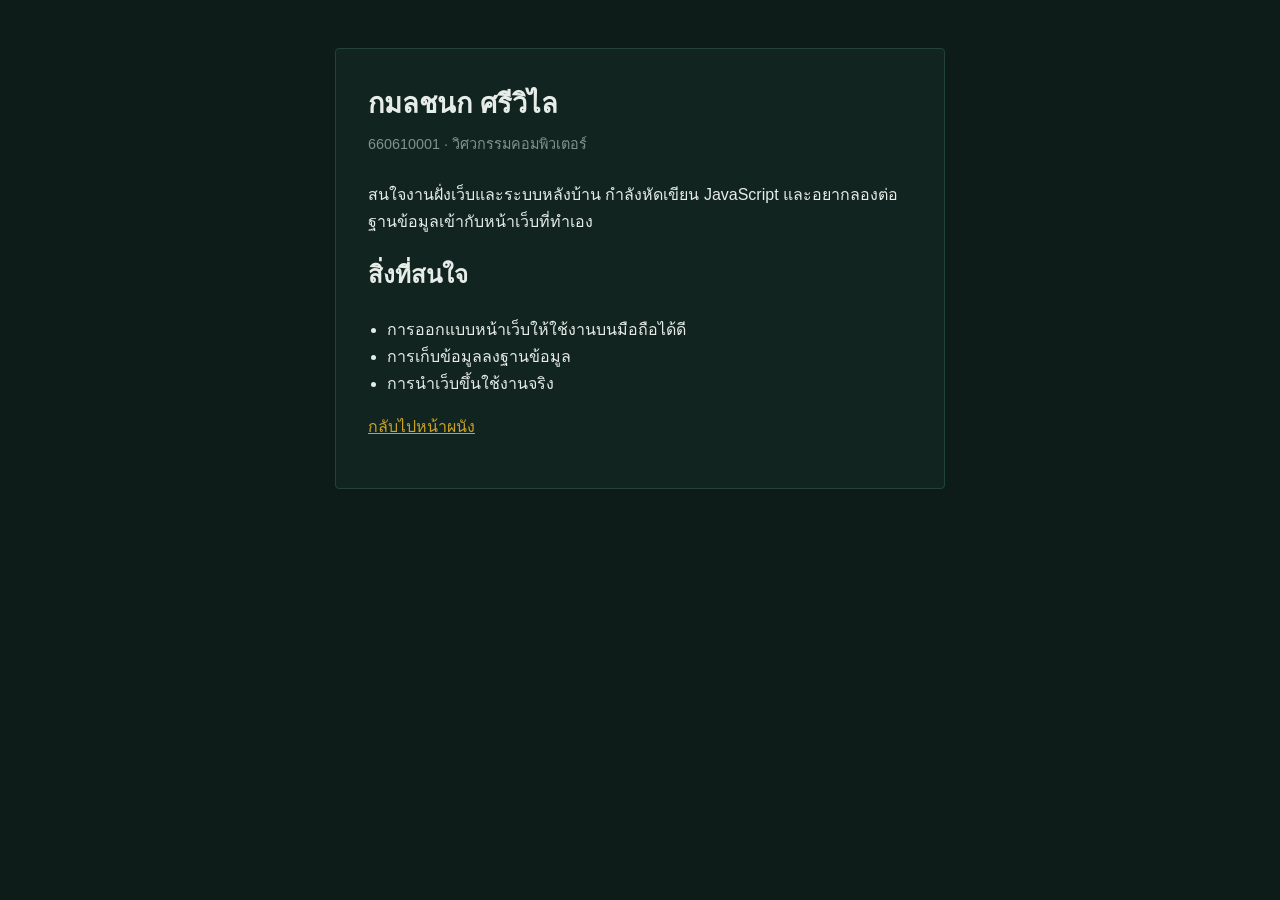
<file: 660610001.html>
<!DOCTYPE html>
<html lang="th">
<head>
  <meta charset="UTF-8">
  <meta name="viewport" content="width=device-width, initial-scale=1.0">
  <title>กมลชนก ศรีวิไล</title>

  <style>
    body {
      margin: 0;
      padding: 3rem 1.5rem;
      background: #0d1c18;
      color: #e6ece8;
      font-family: "IBM Plex Sans Thai", -apple-system, "Segoe UI", sans-serif;
      line-height: 1.7;
    }

    .card {
      max-width: 34rem;
      margin: 0 auto;
      padding: 2rem;
      border: 1px solid #23423a;
      border-radius: 4px;
      background: #12241f;
    }

    h1 { margin: 0 0 0.3rem; font-size: 1.7rem; }

    .meta { margin: 0 0 1.5rem; color: #7d948b; font-size: 0.9rem; }

    ul { padding-left: 1.2rem; }

    a { color: #c9a227; }
  </style>
</head>
<body>

  <div class="card">
    <h1>กมลชนก ศรีวิไล</h1>
    <p class="meta">660610001 · วิศวกรรมคอมพิวเตอร์</p>

    <p>
      สนใจงานฝั่งเว็บและระบบหลังบ้าน กำลังหัดเขียน JavaScript
      และอยากลองต่อฐานข้อมูลเข้ากับหน้าเว็บที่ทำเอง
    </p>

    <h2>สิ่งที่สนใจ</h2>
    <ul>
      <li>การออกแบบหน้าเว็บให้ใช้งานบนมือถือได้ดี</li>
      <li>การเก็บข้อมูลลงฐานข้อมูล</li>
      <li>การนำเว็บขึ้นใช้งานจริง</li>
    </ul>

    <p><a href="../index.html">กลับไปหน้าผนัง</a></p>
  </div>

</body>
</html>
</file>
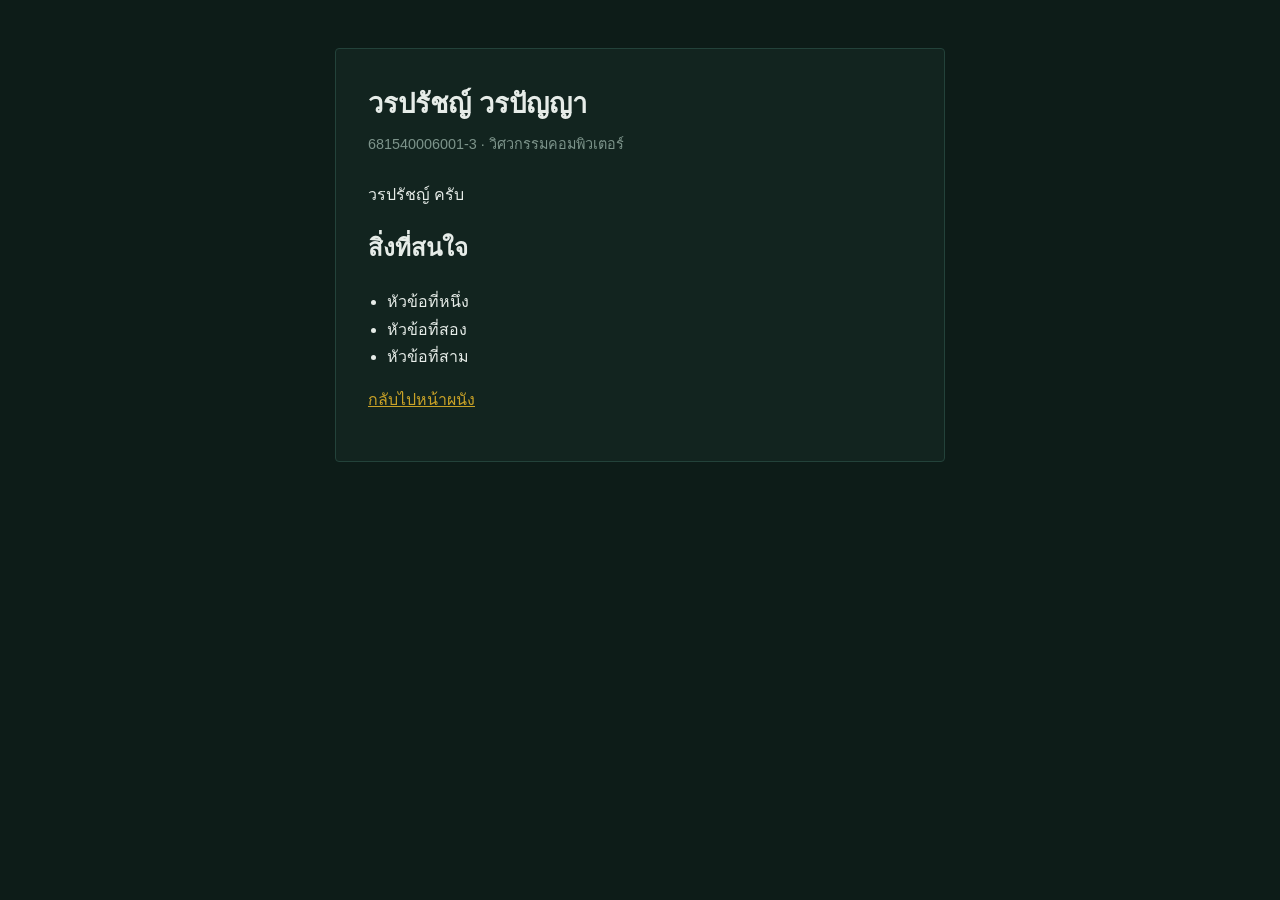
<file: 681540006001-3.html>
<!DOCTYPE html>
<html lang="th">
<head>
  <meta charset="UTF-8">
  <meta name="viewport" content="width=device-width, initial-scale=1.0">
  <title>วรปรัชญ์ วรปัญญา</title>

  <style>
    /* CSS อยู่ในไฟล์นี้ทั้งหมด แก้ได้ตามใจ ไม่กระทบใคร */
    body {
      margin: 0;
      padding: 3rem 1.5rem;
      background: #0d1c18;
      color: #e6ece8;
      font-family: "IBM Plex Sans Thai", -apple-system, "Segoe UI", sans-serif;
      line-height: 1.7;
    }

    .card {
      max-width: 34rem;
      margin: 0 auto;
      padding: 2rem;
      border: 1px solid #23423a;
      border-radius: 4px;
      background: #12241f;
    }

    h1 { margin: 0 0 0.3rem; font-size: 1.7rem; }

    .meta { margin: 0 0 1.5rem; color: #7d948b; font-size: 0.9rem; }

    ul { padding-left: 1.2rem; }

    a { color: #c9a227; }
  </style>
</head>
<body>

  <div class="card">
    <h1>วรปรัชญ์ วรปัญญา</h1>
    <p class="meta">681540006001-3 · วิศวกรรมคอมพิวเตอร์</p>

    <p>วรปรัชญ์ ครับ </p>

    <h2>สิ่งที่สนใจ</h2>
    <ul>
      <li>หัวข้อที่หนึ่ง</li>
      <li>หัวข้อที่สอง</li>
      <li>หัวข้อที่สาม</li>
    </ul>

    <p><a href="../index.html">กลับไปหน้าผนัง</a></p>
  </div>

</body>
</html>
</file>
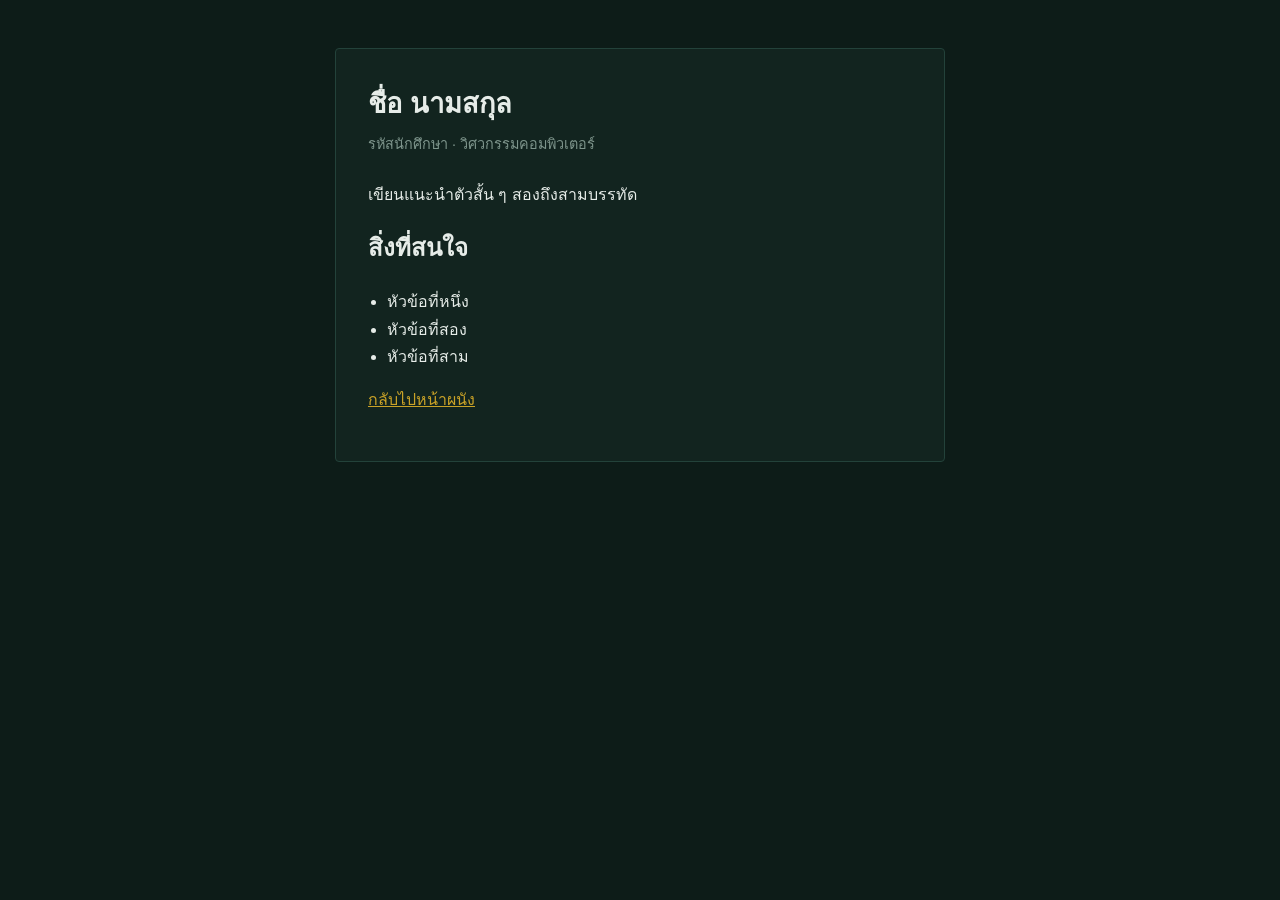
<file: TEMPLATE.html>
<!DOCTYPE html>
<html lang="th">
<head>
  <meta charset="UTF-8">
  <meta name="viewport" content="width=device-width, initial-scale=1.0">
  <title>ชื่อ นามสกุล</title>

  <style>
    /* CSS อยู่ในไฟล์นี้ทั้งหมด แก้ได้ตามใจ ไม่กระทบใคร */
    body {
      margin: 0;
      padding: 3rem 1.5rem;
      background: #0d1c18;
      color: #e6ece8;
      font-family: "IBM Plex Sans Thai", -apple-system, "Segoe UI", sans-serif;
      line-height: 1.7;
    }

    .card {
      max-width: 34rem;
      margin: 0 auto;
      padding: 2rem;
      border: 1px solid #23423a;
      border-radius: 4px;
      background: #12241f;
    }

    h1 { margin: 0 0 0.3rem; font-size: 1.7rem; }

    .meta { margin: 0 0 1.5rem; color: #7d948b; font-size: 0.9rem; }

    ul { padding-left: 1.2rem; }

    a { color: #c9a227; }
  </style>
</head>
<body>

  <div class="card">
    <h1>ชื่อ นามสกุล</h1>
    <p class="meta">รหัสนักศึกษา · วิศวกรรมคอมพิวเตอร์</p>

    <p>เขียนแนะนำตัวสั้น ๆ สองถึงสามบรรทัด</p>

    <h2>สิ่งที่สนใจ</h2>
    <ul>
      <li>หัวข้อที่หนึ่ง</li>
      <li>หัวข้อที่สอง</li>
      <li>หัวข้อที่สาม</li>
    </ul>

    <p><a href="../index.html">กลับไปหน้าผนัง</a></p>
  </div>

</body>
</html>
</file>
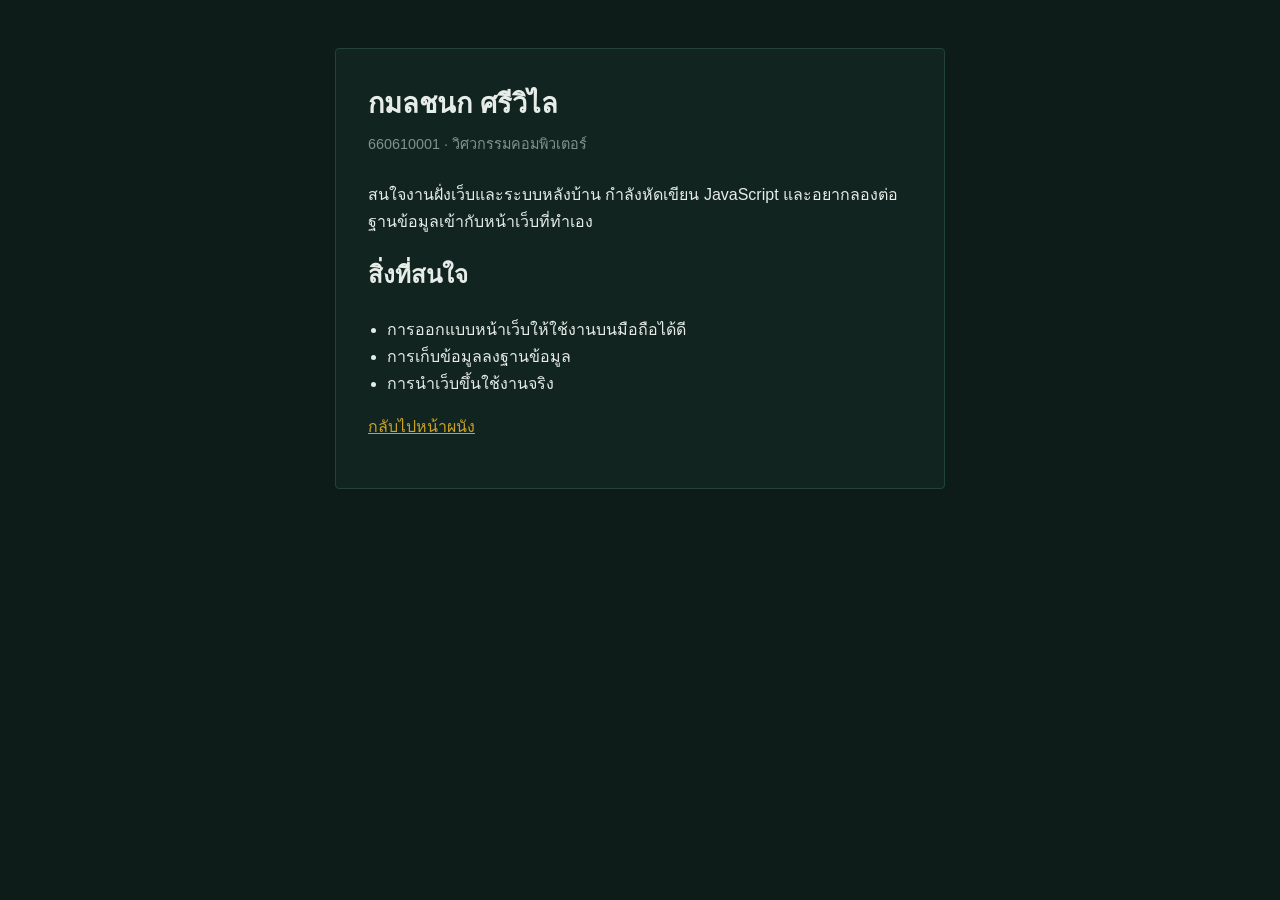
<file: students/660610001.html>
<!DOCTYPE html>
<html lang="th">
<head>
  <meta charset="UTF-8">
  <meta name="viewport" content="width=device-width, initial-scale=1.0">
  <title>Kamthorn Sarawan</title>

  <style>
    body {
      margin: 0;
      padding: 3rem 1.5rem;
      background: #0d1c18;
      color: #e6ece8;
      font-family: "IBM Plex Sans Thai", -apple-system, "Segoe UI", sans-serif;
      line-height: 1.7;
    }

    .card {
      max-width: 34rem;
      margin: 0 auto;
      padding: 2rem;
      border: 1px solid #23423a;
      border-radius: 4px;
      background: #12241f;
    }

    h1 { margin: 0 0 0.3rem; font-size: 1.7rem; }

    .meta { margin: 0 0 1.5rem; color: #7d948b; font-size: 0.9rem; }

    ul { padding-left: 1.2rem; }

    a { color: #c9a227; }
  </style>
</head>
<body>

  <div class="card">
    <h1>กมลชนก ศรีวิไล</h1>
    <p class="meta">660610001 · วิศวกรรมคอมพิวเตอร์</p>

    <p>
      สนใจงานฝั่งเว็บและระบบหลังบ้าน กำลังหัดเขียน JavaScript
      และอยากลองต่อฐานข้อมูลเข้ากับหน้าเว็บที่ทำเอง
    </p>

    <h2>สิ่งที่สนใจ</h2>
    <ul>
      <li>การออกแบบหน้าเว็บให้ใช้งานบนมือถือได้ดี</li>
      <li>การเก็บข้อมูลลงฐานข้อมูล</li>
      <li>การนำเว็บขึ้นใช้งานจริง</li>
    </ul>

    <p><a href="../index.html">กลับไปหน้าผนัง</a></p>
  </div>

</body>
</html>
</file>
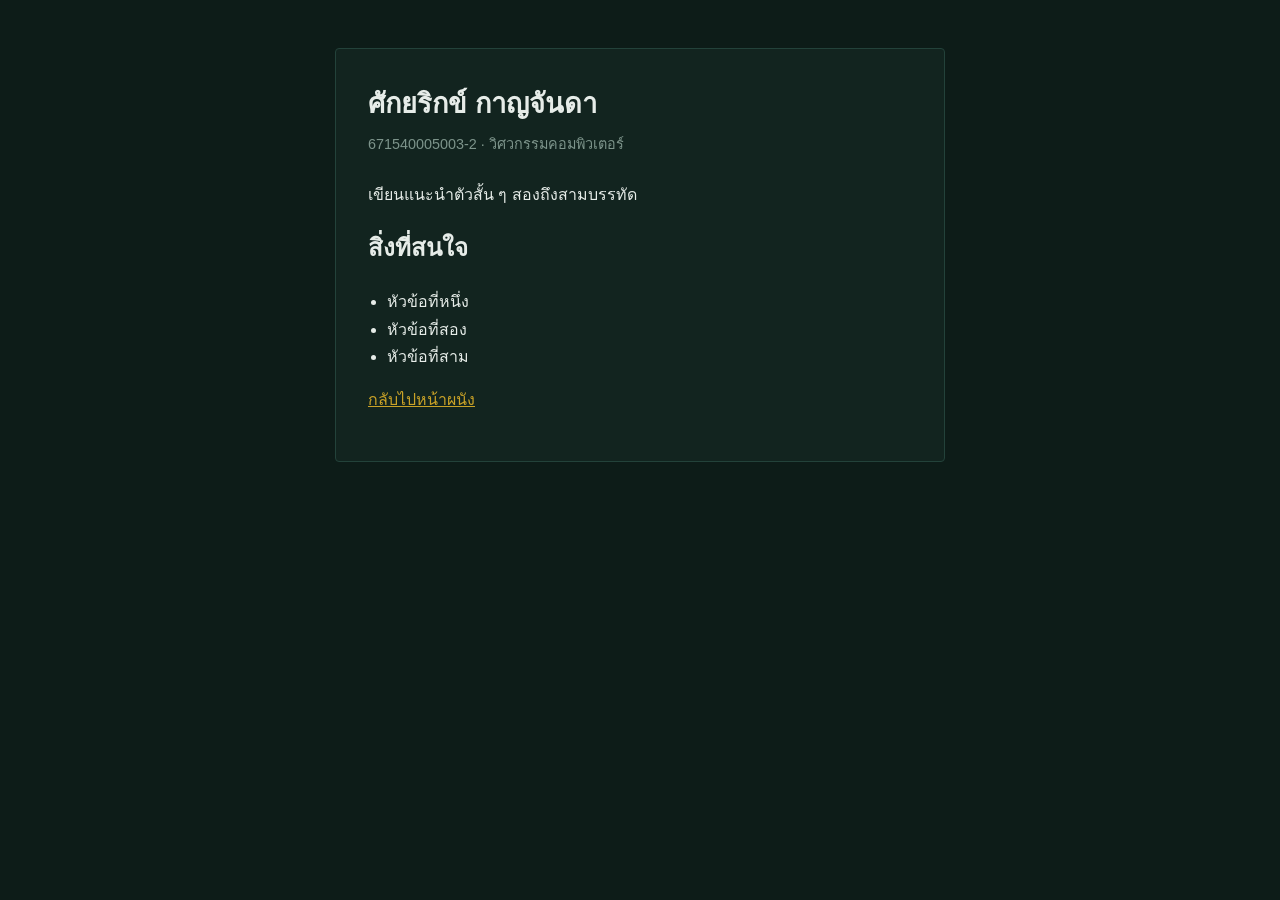
<file: students/671540005003-2.html>
<!DOCTYPE html>
<html lang="th">
<head>
  <meta charset="UTF-8">
  <meta name="viewport" content="width=device-width, initial-scale=1.0">
  <title>ศักยริกข์ กาญจันดา</title>

  <style>
    /* CSS อยู่ในไฟล์นี้ทั้งหมด แก้ได้ตามใจ ไม่กระทบใคร */
    body {
      margin: 0;
      padding: 3rem 1.5rem;
      background: #0d1c18;
      color: #e6ece8;
      font-family: "IBM Plex Sans Thai", -apple-system, "Segoe UI", sans-serif;
      line-height: 1.7;
    }

    .card {
      max-width: 34rem;
      margin: 0 auto;
      padding: 2rem;
      border: 1px solid #23423a;
      border-radius: 4px;
      background: #12241f;
    }

    h1 { margin: 0 0 0.3rem; font-size: 1.7rem; }

    .meta { margin: 0 0 1.5rem; color: #7d948b; font-size: 0.9rem; }

    ul { padding-left: 1.2rem; }

    a { color: #c9a227; }
  </style>
</head>
<body>

  <div class="card">
    <h1>ศักยริกข์ กาญจันดา</h1>
    <p class="meta">671540005003-2 · วิศวกรรมคอมพิวเตอร์</p>

    <p>เขียนแนะนำตัวสั้น ๆ สองถึงสามบรรทัด</p>

    <h2>สิ่งที่สนใจ</h2>
    <ul>
      <li>หัวข้อที่หนึ่ง</li>
      <li>หัวข้อที่สอง</li>
      <li>หัวข้อที่สาม</li>
    </ul>

    <p><a href="../index.html">กลับไปหน้าผนัง</a></p>
  </div>

</body>
</html>
</file>
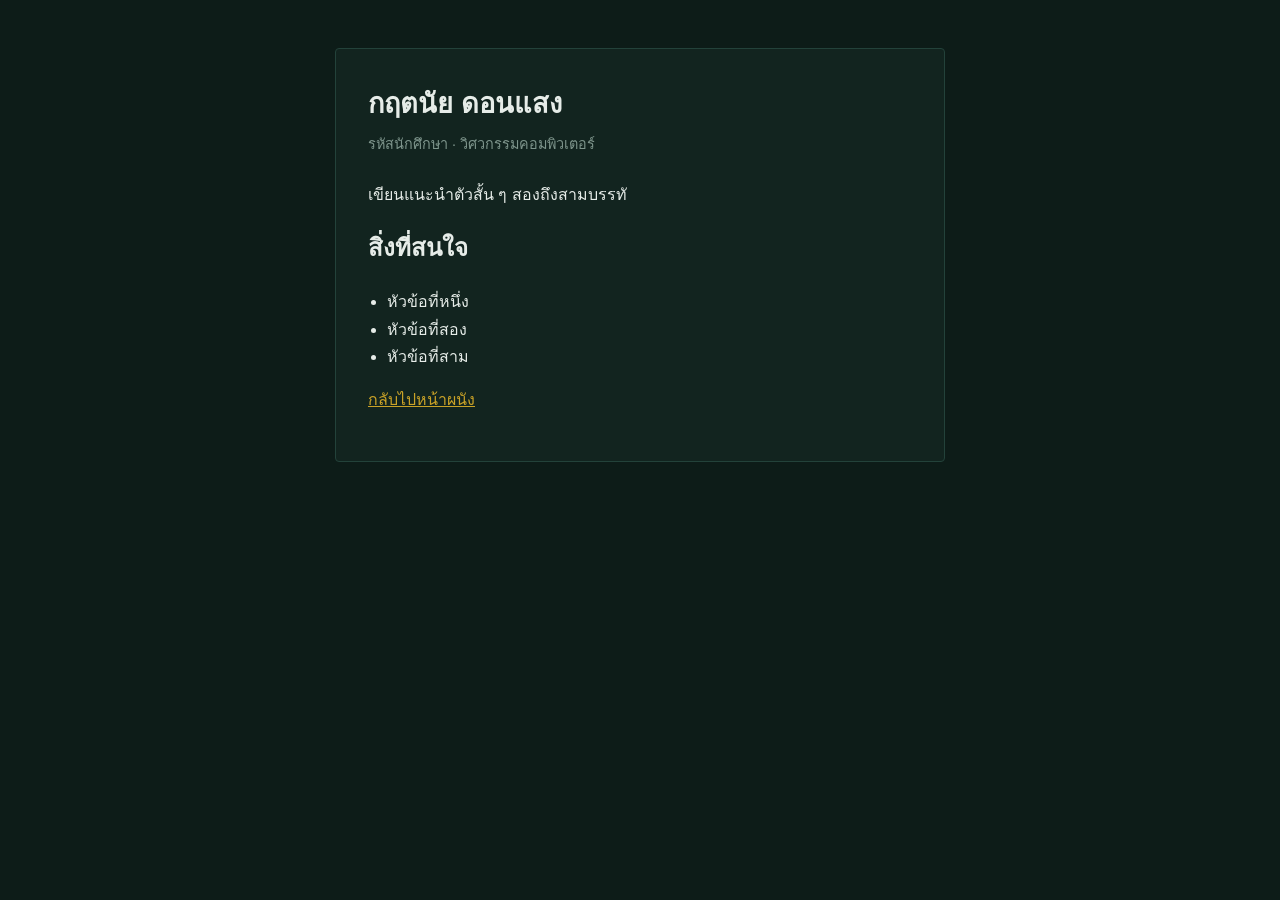
<file: students/671540005006-5.html>
<!DOCTYPE html>
<html lang="th">
<head>
  <meta charset="UTF-8">
  <meta name="viewport" content="width=device-width, initial-scale=1.0">
  <title>Kittanay Donsaeng</title>

  <style>
    /* CSS อยู่ในไฟล์นี้ทั้งหมด แก้ได้ตามใจ ไม่กระทบใคร */
    body {
      margin: 0;
      padding: 3rem 1.5rem;
      background: #0d1c18;
      color: #e6ece8;
      font-family: "IBM Plex Sans Thai", -apple-system, "Segoe UI", sans-serif;
      line-height: 1.7;
    }

    .card {
      max-width: 34rem;
      margin: 0 auto;
      padding: 2rem;
      border: 1px solid #23423a;
      border-radius: 4px;
      background: #12241f;
    }

    h1 { margin: 0 0 0.3rem; font-size: 1.7rem; }

    .meta { margin: 0 0 1.5rem; color: #7d948b; font-size: 0.9rem; }

    ul { padding-left: 1.2rem; }

    a { color: #c9a227; }
  </style>
</head>
<body>

  <div class="card">
    <h1>กฤตนัย ดอนแสง</h1>
    <p class="meta">รหัสนักศึกษา · วิศวกรรมคอมพิวเตอร์</p>

    <p>เขียนแนะนำตัวสั้น ๆ สองถึงสามบรรทั</p>

    <h2>สิ่งที่สนใจ</h2>
    <ul>
      <li>หัวข้อที่หนึ่ง</li>
      <li>หัวข้อที่สอง</li>
      <li>หัวข้อที่สาม</li>
    </ul>

    <p><a href="../index.html">กลับไปหน้าผนัง</a></p>
  </div>

</body>
</html>
</file>
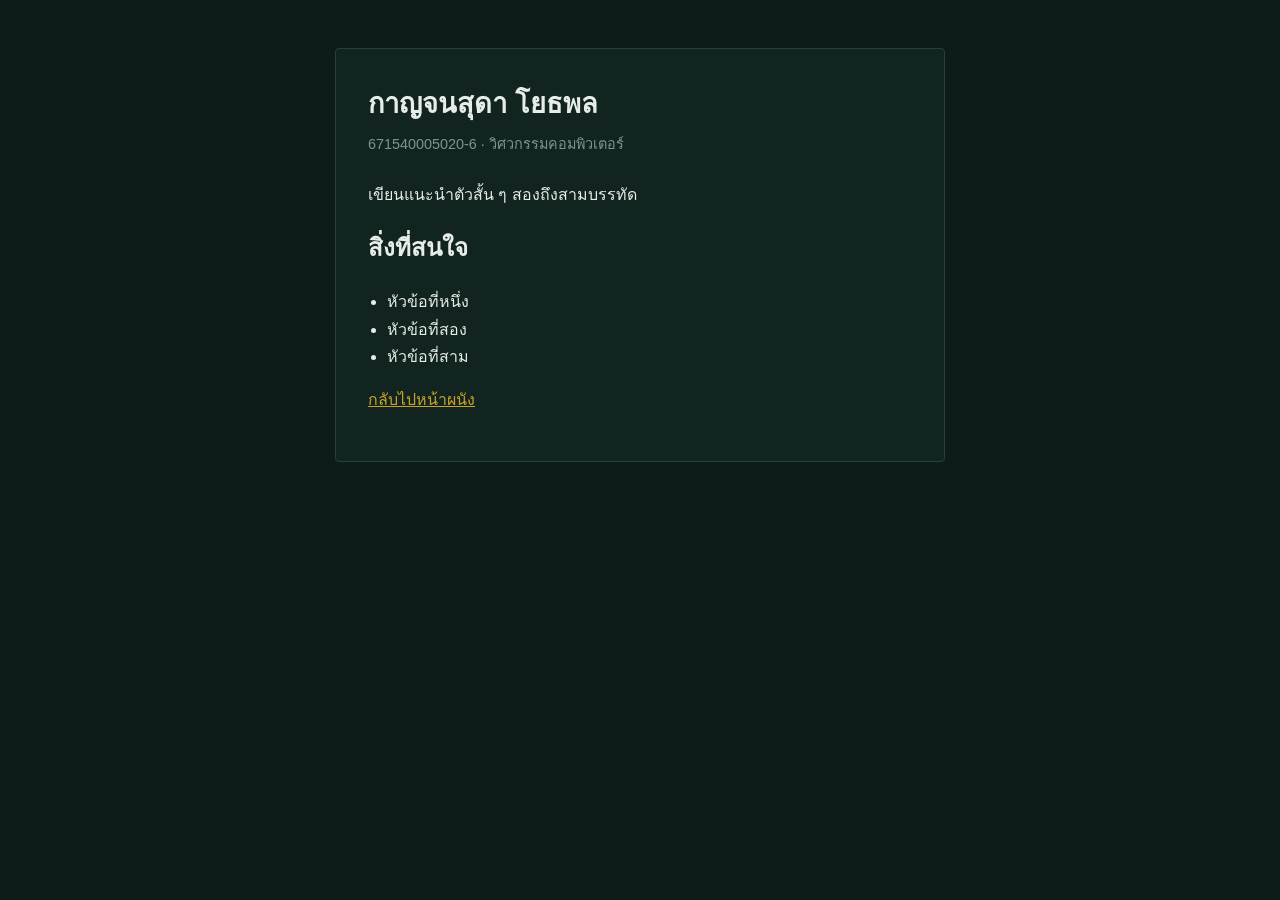
<file: students/671540005020-6.html>
<!DOCTYPE html>
<html lang="th">
<head>
  <meta charset="UTF-8">
  <meta name="viewport" content="width=device-width, initial-scale=1.0">
  <title>กาญจนสุดา โยธพล</title>

  <style>
    /* CSS อยู่ในไฟล์นี้ทั้งหมด แก้ได้ตามใจ ไม่กระทบใคร */
    body {
      margin: 0;
      padding: 3rem 1.5rem;
      background: #0d1c18;
      color: #e6ece8;
      font-family: "IBM Plex Sans Thai", -apple-system, "Segoe UI", sans-serif;
      line-height: 1.7;
    }

    .card {
      max-width: 34rem;
      margin: 0 auto;
      padding: 2rem;
      border: 1px solid #23423a;
      border-radius: 4px;
      background: #12241f;
    }

    h1 { margin: 0 0 0.3rem; font-size: 1.7rem; }

    .meta { margin: 0 0 1.5rem; color: #7d948b; font-size: 0.9rem; }

    ul { padding-left: 1.2rem; }

    a { color: #c9a227; }
  </style>
</head>
<body>

  <div class="card">
    <h1>กาญจนสุดา โยธพล</h1>
    <p class="meta">671540005020-6 · วิศวกรรมคอมพิวเตอร์</p>

    <p>เขียนแนะนำตัวสั้น ๆ สองถึงสามบรรทัด</p>

    <h2>สิ่งที่สนใจ</h2>
    <ul>
      <li>หัวข้อที่หนึ่ง</li>
      <li>หัวข้อที่สอง</li>
      <li>หัวข้อที่สาม</li>
    </ul>

    <p><a href="../index.html">กลับไปหน้าผนัง</a></p>
  </div>

</body>
</html>
</file>
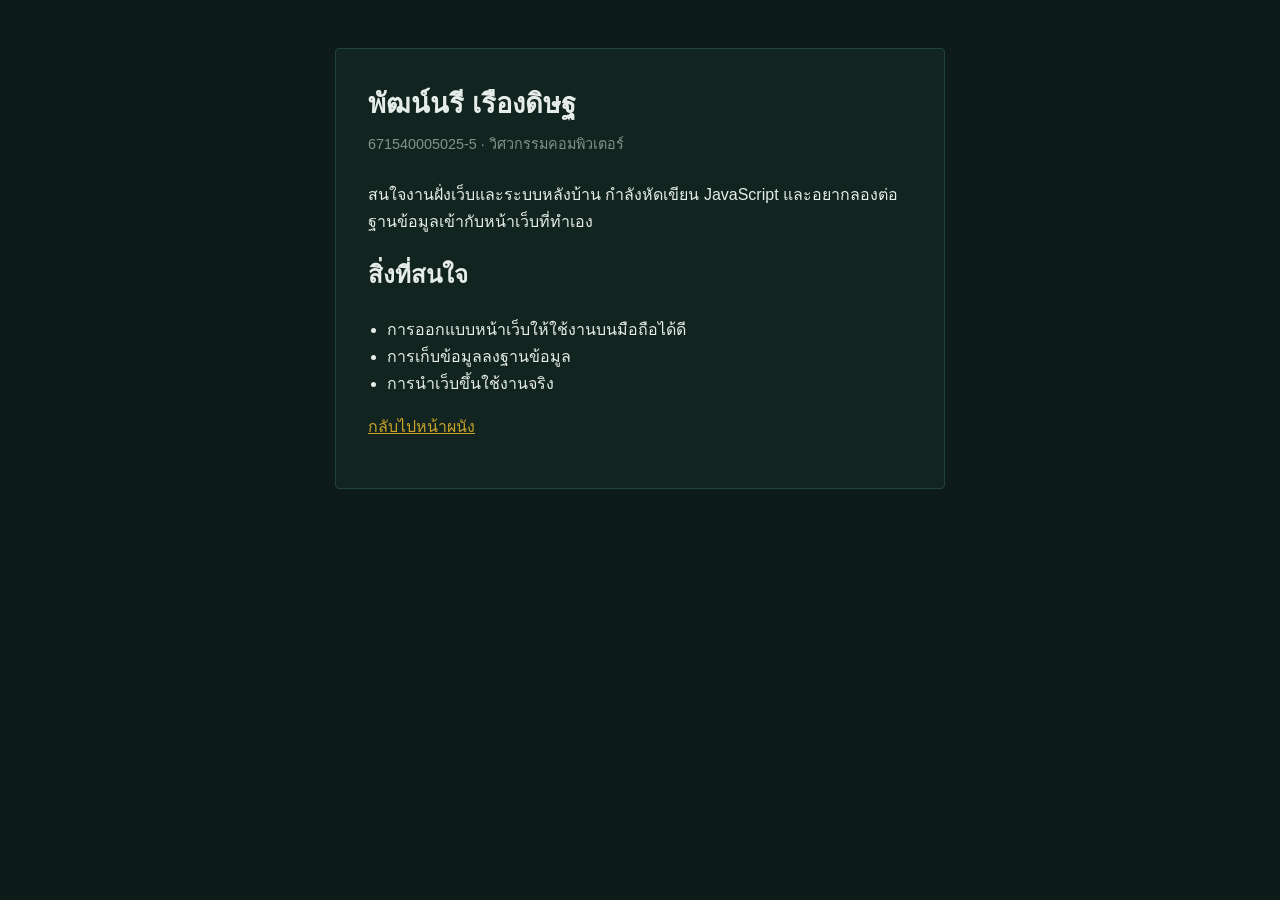
<file: students/671540005025-5.html>
<!DOCTYPE html>
<html lang="th">
<head>
  <meta charset="UTF-8">
  <meta name="viewport" content="width=device-width, initial-scale=1.0">
  <title>Kamthorn Sarawan</title>

  <style>
    body {
      margin: 0;
      padding: 3rem 1.5rem;
      background: #0d1c18;
      color: #e6ece8;
      font-family: "IBM Plex Sans Thai", -apple-system, "Segoe UI", sans-serif;
      line-height: 1.7;
    }

    .card {
      max-width: 34rem;
      margin: 0 auto;
      padding: 2rem;
      border: 1px solid #23423a;
      border-radius: 4px;
      background: #12241f;
    }

    h1 { margin: 0 0 0.3rem; font-size: 1.7rem; }

    .meta { margin: 0 0 1.5rem; color: #7d948b; font-size: 0.9rem; }

    ul { padding-left: 1.2rem; }

    a { color: #c9a227; }
  </style>
</head>
<body>

  <div class="card">
    <h1>พัฒน์นรี เรืองดิษฐ</h1>
    <p class="meta">671540005025-5 · วิศวกรรมคอมพิวเตอร์</p>

    <p>
      สนใจงานฝั่งเว็บและระบบหลังบ้าน กำลังหัดเขียน JavaScript
      และอยากลองต่อฐานข้อมูลเข้ากับหน้าเว็บที่ทำเอง
    </p>

    <h2>สิ่งที่สนใจ</h2>
    <ul>
      <li>การออกแบบหน้าเว็บให้ใช้งานบนมือถือได้ดี</li>
      <li>การเก็บข้อมูลลงฐานข้อมูล</li>
      <li>การนำเว็บขึ้นใช้งานจริง</li>
    </ul>

    <p><a href="../index.html">กลับไปหน้าผนัง</a></p>
  </div>

</body>
</html>
</file>
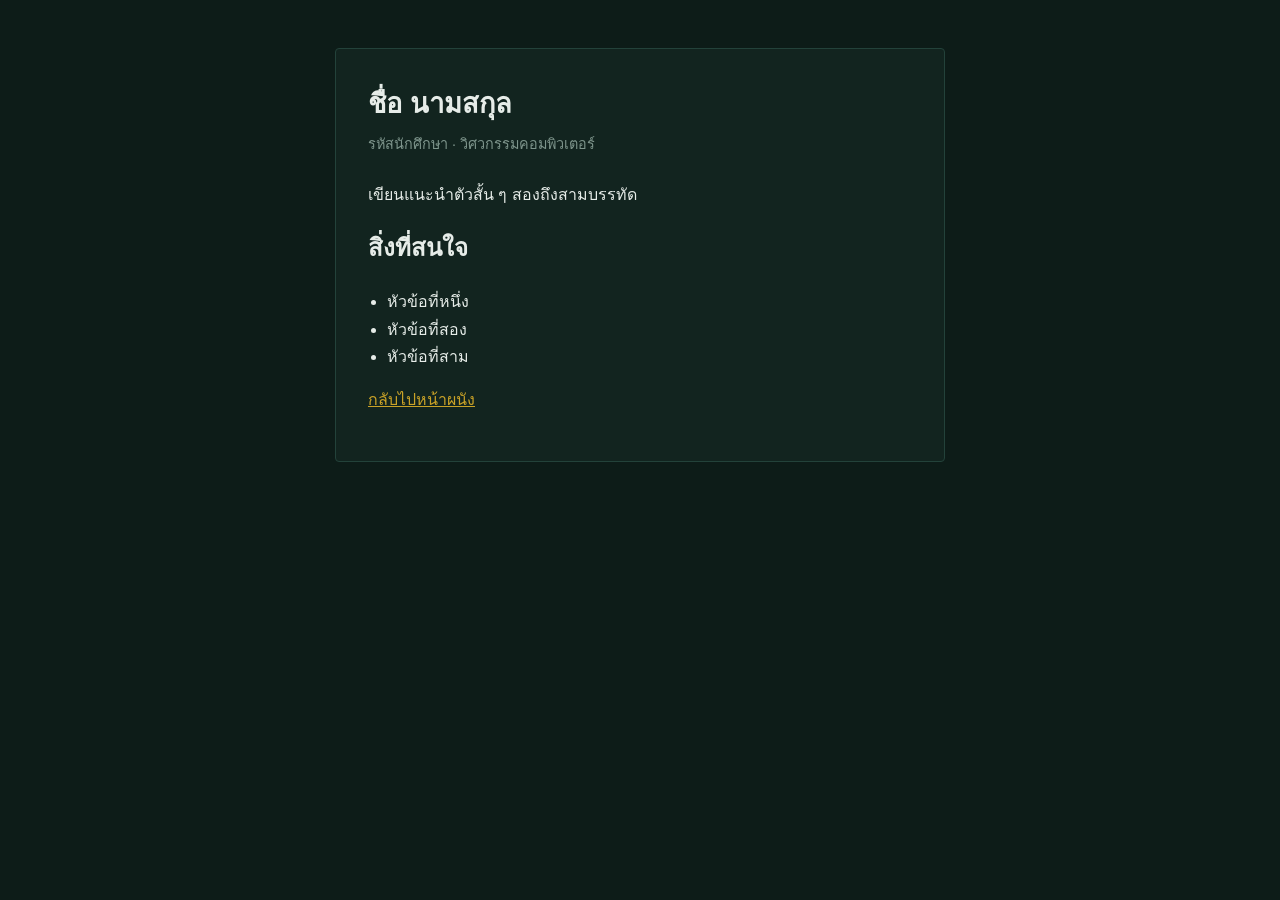
<file: students/6715400050289.html>
<!DOCTYPE html>
<html lang="th">
<head>
  <meta charset="UTF-8">
  <meta name="viewport" content="width=device-width, initial-scale=1.0">
  <title>รัฐภูมิ  ผุดผ่อง</title>

  <style>
    /* CSS อยู่ในไฟล์นี้ทั้งหมด แก้ได้ตามใจ ไม่กระทบใคร */
    body {
      margin: 0;
      padding: 3rem 1.5rem;
      background: #0d1c18;
      color: #e6ece8;
      font-family: "IBM Plex Sans Thai", -apple-system, "Segoe UI", sans-serif;
      line-height: 1.7;
    }

    .card {
      max-width: 34rem;
      margin: 0 auto;
      padding: 2rem;
      border: 1px solid #23423a;
      border-radius: 4px;
      background: #12241f;
    }

    h1 { margin: 0 0 0.3rem; font-size: 1.7rem; }

    .meta { margin: 0 0 1.5rem; color: #7d948b; font-size: 0.9rem; }

    ul { padding-left: 1.2rem; }

    a { color: #c9a227; }
  </style>
</head>
<body>

  <div class="card">
    <h1>ชื่อ นามสกุล</h1>
    <p class="meta">รหัสนักศึกษา · วิศวกรรมคอมพิวเตอร์</p>

    <p>เขียนแนะนำตัวสั้น ๆ สองถึงสามบรรทัด</p>

    <h2>สิ่งที่สนใจ</h2>
    <ul>
      <li>หัวข้อที่หนึ่ง</li>
      <li>หัวข้อที่สอง</li>
      <li>หัวข้อที่สาม</li>
    </ul>

    <p><a href="../index.html">กลับไปหน้าผนัง</a></p>
  </div>

</body>
</html>
</file>
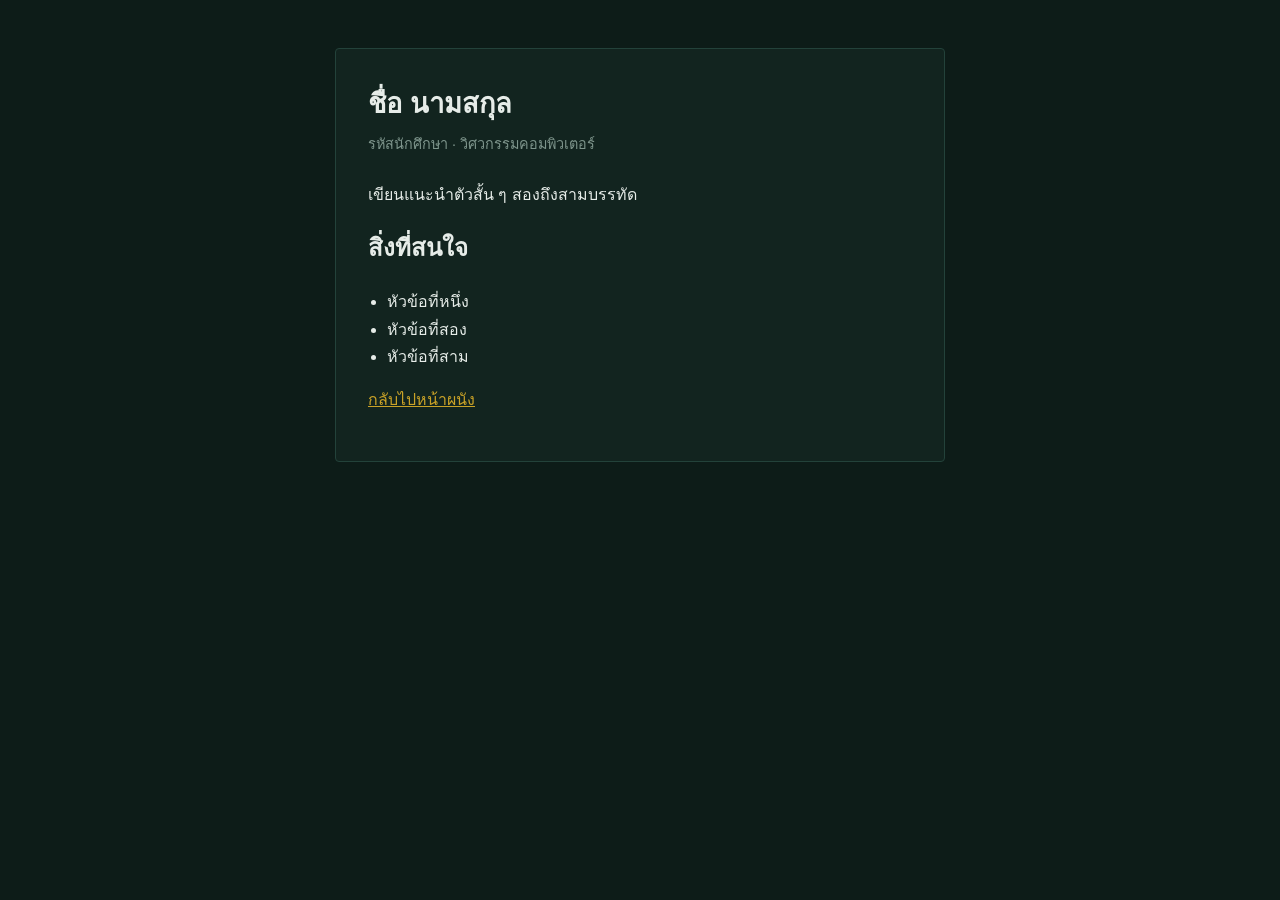
<file: students/6715400050305.html>
<!DOCTYPE html>
<html lang="th">
<head>
  <meta charset="UTF-8">
  <meta name="viewport" content="width=device-width, initial-scale=1.0">
  <title>ภัคพล ทองจรัส</title>

  <style>
    /* CSS อยู่ในไฟล์นี้ทั้งหมด แก้ได้ตามใจ ไม่กระทบใคร */
    body {
      margin: 0;
      padding: 3rem 1.5rem;
      background: #0d1c18;
      color: #e6ece8;
      font-family: "IBM Plex Sans Thai", -apple-system, "Segoe UI", sans-serif;
      line-height: 1.7;
    }

    .card {
      max-width: 34rem;
      margin: 0 auto;
      padding: 2rem;
      border: 1px solid #23423a;
      border-radius: 4px;
      background: #12241f;
    }

    h1 { margin: 0 0 0.3rem; font-size: 1.7rem; }

    .meta { margin: 0 0 1.5rem; color: #7d948b; font-size: 0.9rem; }

    ul { padding-left: 1.2rem; }

    a { color: #c9a227; }
  </style>
</head>
<body>

  <div class="card">
    <h1>ชื่อ นามสกุล</h1>
    <p class="meta">รหัสนักศึกษา · วิศวกรรมคอมพิวเตอร์</p>

    <p>เขียนแนะนำตัวสั้น ๆ สองถึงสามบรรทัด</p>

    <h2>สิ่งที่สนใจ</h2>
    <ul>
      <li>หัวข้อที่หนึ่ง</li>
      <li>หัวข้อที่สอง</li>
      <li>หัวข้อที่สาม</li>
    </ul>

    <p><a href="../index.html">กลับไปหน้าผนัง</a></p>
  </div>

</body>
</html>
</file>
